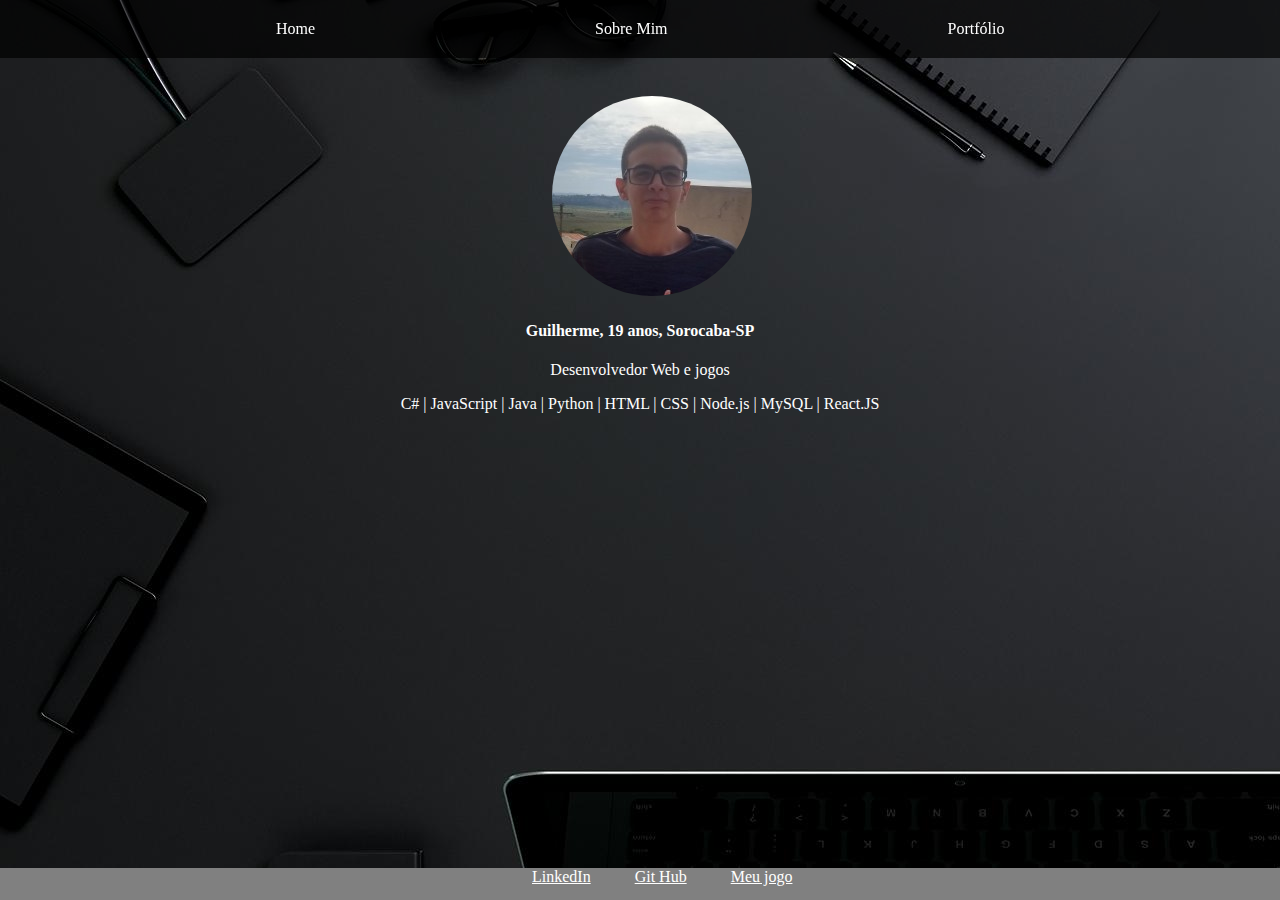
<file: index.html>
<!DOCTYPE html>
<html lang="pt-BR">
<head>
    <meta charset="UTF-8">
    <meta name="viewport" content="width=device-width, initial-scale=1.0">
    <title>Portfólio</title>
    <link rel="stylesheet" href="style.css">
</head>
<body>
    <header>
        <nav>
            <a href="index.html">Home</a>
            <a href="about.html">Sobre Mim</a>
            <a href="portfolio.html">Portfólio</a>
        </nav>
    </header>
    <div class="container">
        <img src="perfil.jpg" alt="Eu" width="200px" height="200px">
        <div class="content">
            <h4>Guilherme, 19 anos, Sorocaba-SP</h4>
            <p>Desenvolvedor Web e jogos</p>
            <p>C# | JavaScript | Java | Python | HTML | CSS | Node.js | MySQL | React.JS</p>
        </div>
    </div>
    
    <footer>
        <li>
            <a href="https://www.linkedin.com/in/guilherme-libanio-095421232/">LinkedIn</a>
            <a href="https://github.com/GLibanio">Git Hub</a>
            <a href="https://store.steampowered.com/app/2664260/Rogue_Survivalist/">Meu jogo</a>
        </li>
    </footer>
</body>
</html>
</file>
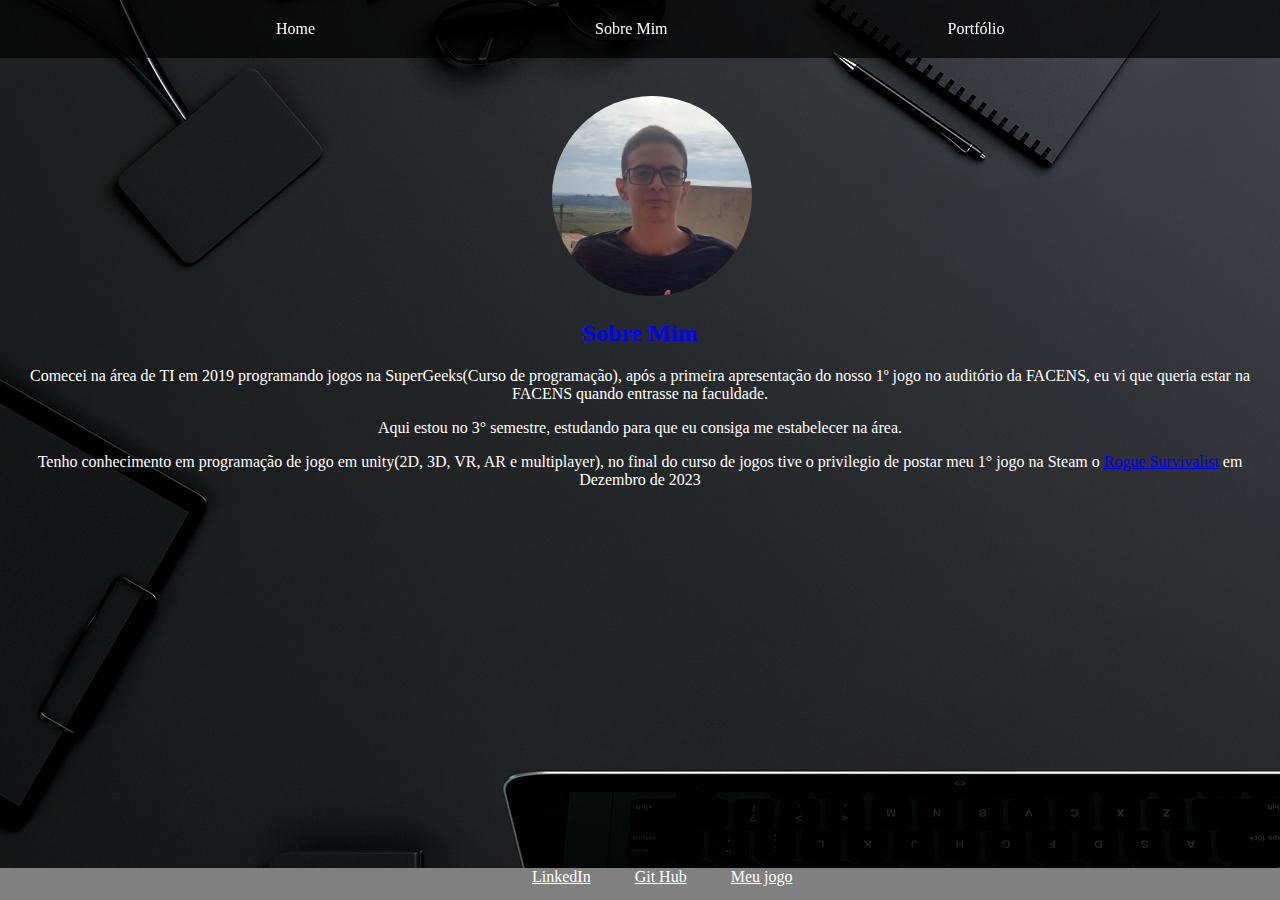
<file: about.html>
<!DOCTYPE html>
<html lang="pt-BR">
<head>
    <meta charset="UTF-8">
    <meta name="viewport" content="width=device-width, initial-scale=1.0">
    <title>About Me</title>
    <link rel="stylesheet" href="style.css">
</head>
<body>
    <header>
        <nav>
            <a href="index.html">Home</a>
            <a href="about.html">Sobre Mim</a>
            <a href="portfolio.html">Portfólio</a>
        </nav>
    </header>
    <div class="container">
        <img src="perfil.jpg" alt="Eu" width="200px" height="200px">
        <div class="content">
            <h2>Sobre Mim</h2>
            <p>Comecei na área de TI em 2019 programando jogos na SuperGeeks(Curso de programação), após a primeira apresentação do nosso 1º jogo no auditório da FACENS, eu vi que queria estar na FACENS quando entrasse na faculdade.</p>
            <p>Aqui estou no 3° semestre, estudando para que eu consiga me estabelecer na área.</p>
            <p>Tenho conhecimento em programação de jogo em unity(2D, 3D, VR, AR e multiplayer), no final do curso de jogos tive o privilegio de postar meu 1° jogo na Steam o <a href="https://store.steampowered.com/app/2664260/Rogue_Survivalist/">Rogue Survivalist</a> em Dezembro de 2023</p>
        </div>
    </div>
    
    <footer>
        <li>
            <a href="https://www.linkedin.com/in/guilherme-libanio-095421232/">LinkedIn</a>
            <a href="https://github.com/GLibanio">Git Hub</a>
            <a href="https://store.steampowered.com/app/2664260/Rogue_Survivalist/">Meu jogo</a>
        </li>
    </footer>
</body>
</html>
</file>
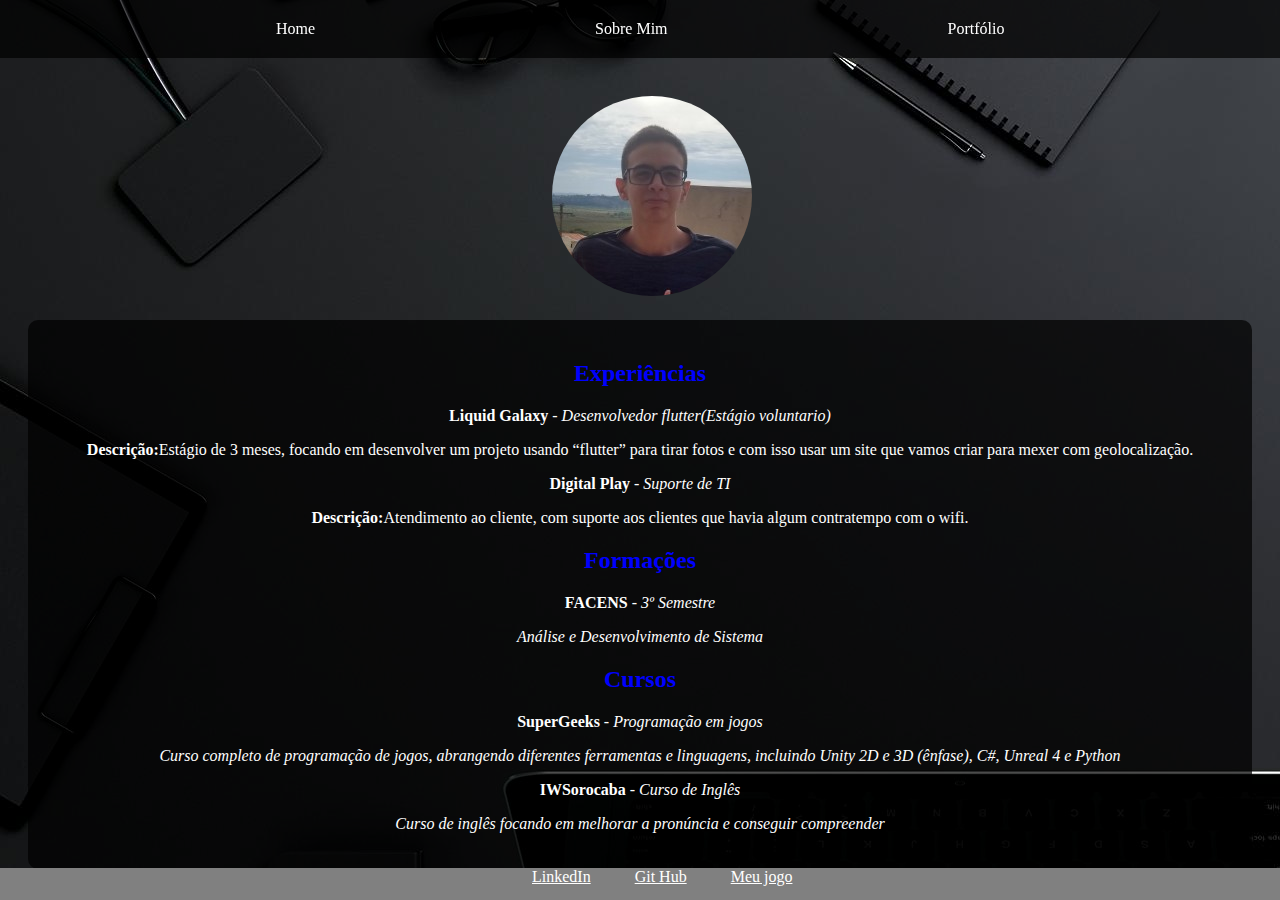
<file: portfolio.html>
<!DOCTYPE html>
<html lang="pt-BR">
<head>
    <meta charset="UTF-8">
    <meta name="viewport" content="width=device-width, initial-scale=1.0">
    <title>Portfólio</title>
    <link rel="stylesheet" href="style.css">
</head>
<body>
    <header>
        <nav>
            <a href="index.html">Home</a>
            <a href="about.html">Sobre Mim</a>
            <a href="portfolio.html">Portfólio</a>
        </nav>
    </header>
    <div class="container">
        <img src="perfil.jpg" alt="Eu" width="200px" height="200px">
        <div class="content">
            <section>
                <h2>Experiências</h2>
                <p><strong>Liquid Galaxy</strong> - <i>Desenvolvedor flutter(Estágio voluntario)</i></p>
                <p><strong>Descrição:</strong>Estágio de 3 meses, focando em desenvolver um projeto 
                usando “flutter” para tirar fotos e com isso usar um site que vamos criar 
                para mexer com geolocalização.</p>
        
                <p><strong>Digital Play</strong> - <i>Suporte de TI</i></p>
                <p><strong>Descrição:</strong>Atendimento ao cliente, com suporte aos clientes que havia algum contratempo com o wifi.</p>
                <h2>Formações</h2>
                <p><strong>FACENS</strong> - <i>3º Semestre</i></p>
                <p><i>Análise e Desenvolvimento de Sistema</i></p>
                <h2>Cursos</h2>
                <p><strong>SuperGeeks</strong> - <i>Programação em  jogos</i></p>
                <p><i>Curso completo de programação de jogos, abrangendo diferentes 
                    ferramentas e linguagens, incluindo Unity 2D e 3D (ênfase), C#, Unreal 4 e 
                    Python</i></p>
                <p><strong>IWSorocaba</strong> - <i>Curso de Inglês</i></p>
                <p><i>Curso de inglês focando em melhorar a pronúncia e conseguir compreender</i></p>
            </section>
        </div>
    </div>
    
    <footer>
        <li>
            <a href="https://www.linkedin.com/in/guilherme-libanio-095421232/">LinkedIn</a>
            <a href="https://github.com/GLibanio">Git Hub</a>
            <a href="https://store.steampowered.com/app/2664260/Rogue_Survivalist/">Meu jogo</a>
        </li>
    </footer>
</body>
</html>
</file>
<file: style.css>
/* Estilos para tela grande */
@media screen and (min-width: 768px) {
    body{
        background-image: url("BG.jpg");
    }
    img {
        width: 200px;
        height: 200px;
        border-radius: 50%; 
        margin-top: 7%;
        margin-left: 43%;
    }

    h2{
        text-align: center;
        color: blue;
    }

    h4{
        text-align: center;
        color: white;
    }

    p{
        text-align: center;
        color: white;
    }

    /* Estilos para o cabeçalho */
    header {
        position: fixed;
        top: 0;
        left: 0;
        width: 100%;
        z-index: 1000; /* Garante que o cabeçalho esteja acima de outros elementos */
        background-color: rgba(0, 0, 0, 0.7);
        padding: 20px;
    }

    header nav a {
        color: #fff;
        text-decoration: none;
        margin-right: 20px;
        margin-left: 20%;
    }
    
    /* Estilos para as seções de conteúdo */
    section {
        padding: 20px;
        background-color: rgba(0, 0, 0, 0.7);
        margin: 20px;
        border-radius: 10px;
        
    }

    footer {
        position: fixed;
        bottom: 0;
        left: 0;
        width: 100%;
        height: 2rem;
        background-color: gray;
    }


    footer li {
        display: inline-block;
        margin: 0 10px;
        margin-left: 40%;
    }


    footer a {
        padding: 10px 20px;
        font-size: 16px;
        color: white;
    }
}

@media screen and (max-width: 767px) {
    body{
        background-image: url("BG.jpg");
    }
    h1{
        color: white;
    }
    img {
        width: 50vw; /* 50% da largura da viewport */
        max-width: 200px; /* máximo de 200px */
        height: auto; /* mantém a proporção da imagem */
        border-radius: 50%;
        margin-top: 20%;
    }

    h2{
        text-align: center;
        color: blue;
    }

    h4{
        text-align: center;
        color: white;
    }

    p{
        text-align: center;
        color: white;
    }

    /* Estilos para o cabeçalho */
    header {
        position: fixed;
        top: 0;
        left: 0;
        width: 100%;
        z-index: 1000; /* Garante que o cabeçalho esteja acima de outros elementos */
        background-color: rgba(0, 0, 0, 0.7);
        padding: 20px;
        display: flex;
        justify-content: space-around;
        width: 100%;
    }

    header nav a {
        color: #fff;
        text-decoration: none;
        margin-right: 20px;
        padding: 1 3%;
    }
    
    /* Estilos para as seções de conteúdo */
    section {
        padding: 20px;
        background-color: rgba(0, 0, 0, 0.7);
        margin: 20px;
        border-radius: 10px;
    }

    footer {
        position: fixed; 
        width: 100%;
        bottom: 0;
        left: 0;
        background-color: gray;
        padding: 10px 0;
        text-align: center;
    }

    footer a {
        padding: 5px 10px;
        font-size: 14px;
        color: white;
    }
    .container{
        display: flex;
        flex-direction: column;
        align-items: center;
    }

    .content{
        text-align: center;
    }

}
</file>
